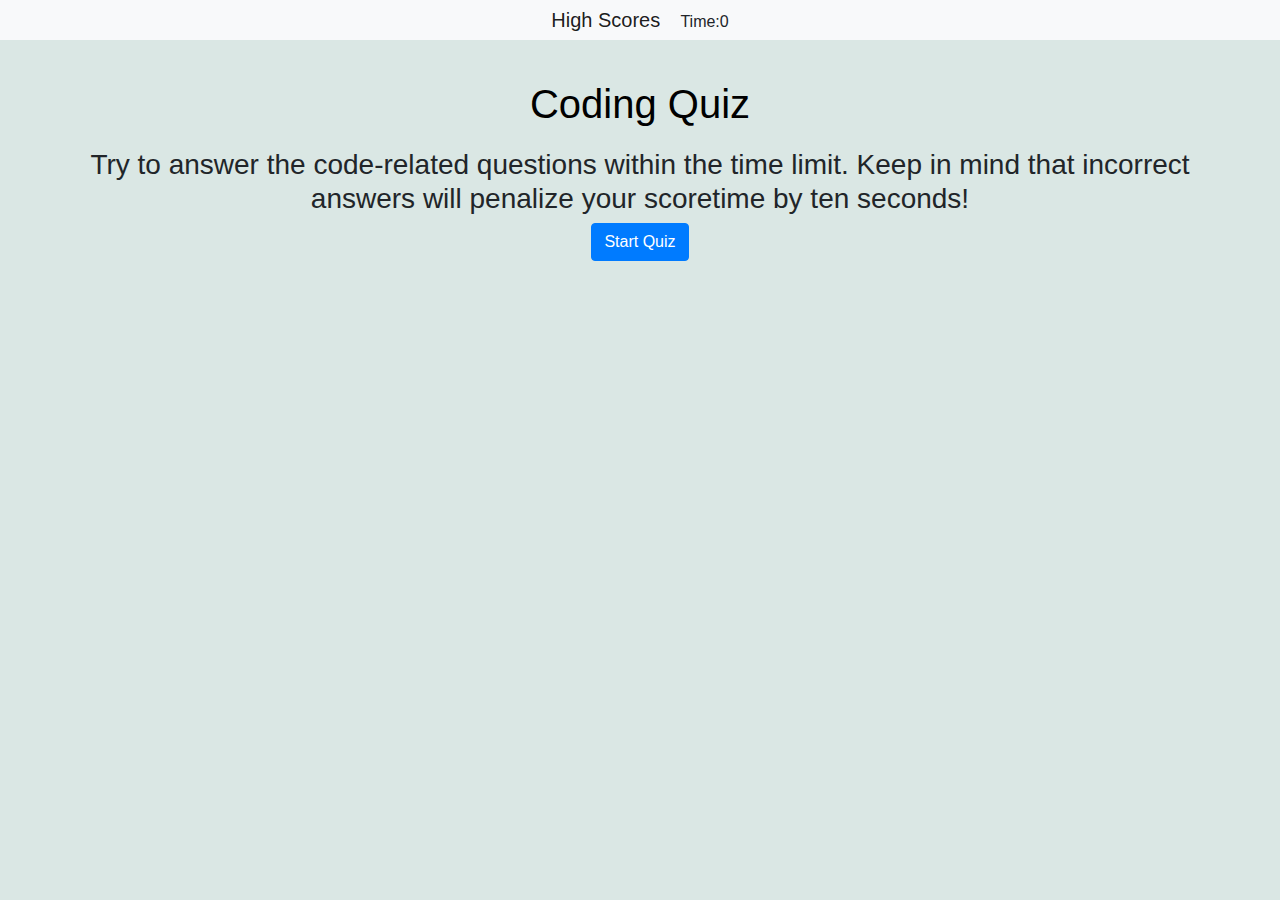
<file: index.html>
<!DOCTYPE html>
<html lang="en">

<head>
    <meta charset="UTF-8" />
    <meta name="viewport" content="width=device-width, initial-scale=1.0" />
    <title>Derrick Chargois Quiz</title>
    <link rel="stylesheet" type="text/css" href="reset.css" />
    <link rel="stylesheet" href="https://stackpath.bootstrapcdn.com/bootstrap/4.4.1/css/bootstrap.min.css"
        integrity="sha384-Vkoo8x4CGsO3+Hhxv8T/Q5PaXtkKtu6ug5TOeNV6gBiFeWPGFN9MuhOf23Q9Ifjh" crossorigin="anonymous" />
    <link rel="stylesheet" type="text/css" href="./style.css" />
    <meta name="viewport" content="width=device-width" , initial-scale=1" />
</head>

<body>
    <nav class="navbar-lg navbar-light bg-light">
        <a class="navbar-brand" id="highSchores" href="./highschores.html">High Scores</a>
        <a class="nav-item" id="timer">Time:0</a>
    </nav>
    <main class="container" id="landingText">
        <h1>Coding Quiz</h1>
        <section class="row">
            <article class="col" id="mainText">
                <h3>
                    Try to answer the code-related questions within the time limit. Keep
                    in mind that incorrect answers will penalize your scoretime by ten
                    seconds!
                </h3>
                <button class="btn btn-primary" id="startQuizBtn" role="button">
                    Start Quiz
                </button>
            </article>
        </section>
    </main>
    <!-- Questions Here-->
    <div class="container d-none" id="quiz">
        <div class="row justify-content-center">
            <div class="col-10 col-lg-8" id="questionBlock">
                <h3 id="titleQuestion" class="mb-4">QUESTION</h3>
                <ul id="answers" class="list-unstyled">
                    <li class="answerChoice">A)</li>
                    <li class="answerChoice">B)</li>
                    <li class="answerChoice">C)</li>
                    <li class="answerChoice">D)</li>
                </ul>
                <p class="accuracy"></p>
            </div>
        </div>
    </div>
    <!--Final Screen -->
    <div class="container d-none" id="submitScore">
        <div class="row justify-content-center">
            <div class="col-10 col-lg-8">
                <h2>All Done!</h2>
                <p id="userScore"></p>
                <form class="form-group">
                    <label for="new-score">Enter your name: </label>
                    <input type="text" id="userName" />
                    <button type="button" class="btn btn-primary btn-lg" id="submitBtn">
                        Submit
                    </button>
                </form>
            </div>
        </div>
    </div>
    <script type=text/javascript src=./script.js></script>
    <script src="https://code.jquery.com/jquery-3.4.1.slim.min.js"
        integrity="sha384-J6qa4849blE2+poT4WnyKhv5vZF5SrPo0iEjwBvKU7imGFAV0wwj1yYfoRSJoZ+n"
        crossorigin="anonymous"></script>
    <script src="https://cdn.jsdelivr.net/npm/popper.js@1.16.0/dist/umd/popper.min.js"
        integrity="sha384-Q6E9RHvbIyZFJoft+2mJbHaEWldlvI9IOYy5n3zV9zzTtmI3UksdQRVvoxMfooAo"
        crossorigin="anonymous"></script>
    <script src="https://stackpath.bootstrapcdn.com/bootstrap/4.4.1/js/bootstrap.min.js"
        integrity="sha384-wfSDF2E50Y2D1uUdj0O3uMBJnjuUD4Ih7YwaYd1iqfktj0Uod8GCExl3Og8ifwB6"
        crossorigin="anonymous"></script>
</body>

</html>
</file>
<file: style.css>
body {
    background-color: whitesmoke;
    text-align: center;
    background: rgb(218, 231, 228);
  font-family: sans-serif;
  font-weight: 100;

}

.grid {
    /* display: flex; */
    /* justify-content: center; */
    width: 700px;
    height:600px;
    margin: 0 auto;
    background-color: rgb(84, 109, 175);
    padding: 10px 50px 50px 50px;
    border-radius: 50px;
    border: 2px solid #cbcbcb;
    box-shadow: 10px 15px 5px #cbcbcb;
  
}

.grid h1 {
    font-family: sans-serif;
    background-color:rgb(16, 28, 66);
    font-size: 60 px;
    text-align: center;
    color: white;
    padding: 2px 0px;
    border-radius: 50px;
}

.grid #question {
    font-family: sans-serif;
    font-size: 30px;
    color: black;
}

.buttons {
    margin-top: 30px;
}

#btn0, #btn1, #btn2, #btn3 {
    background-color:rgb(16, 28, 66);
    width: 300px;
    font-size: 20px;
    color: #fff;
    border: 1px solid #5a6772;
    border-radius: 50px;
    margin: 10px 40px 10px 0px;
    padding: 10px 10px;
}

#progress {
    color:black;
    font-size: 18px;
}

#btn0:hover, #btn1:hover, #btn2:hover, #btn3:hover {
    cursor: pointer;
    background-color: blue;
}

#btn0:focus, #btn1:focus, #btn2:focus, #btn3:focus {
    outline: 0;
}


h1{
  color: black;
  font-weight: 100;
  font-size: 40px;
  margin: 40px 0px 20px;
}

#clockdiv{
    font-family: sans-serif;
    color: #fff;
    display: inline-block;
    font-weight: 100;
    text-align: center;
    font-size: 30px;
}

#clockdiv > div{
    padding: 10px;
    border-radius: 3px;
    background: rgb(84, 109, 175);
    display: inline-block;
}

#clockdiv div > span{
    padding: 15px;
    border-radius: 3px;
    background: rgb(16, 28, 66);
    display: inline-block;
}

.smalltext{
    padding-top: 5px;
    font-size: 16px;
}
</file>
